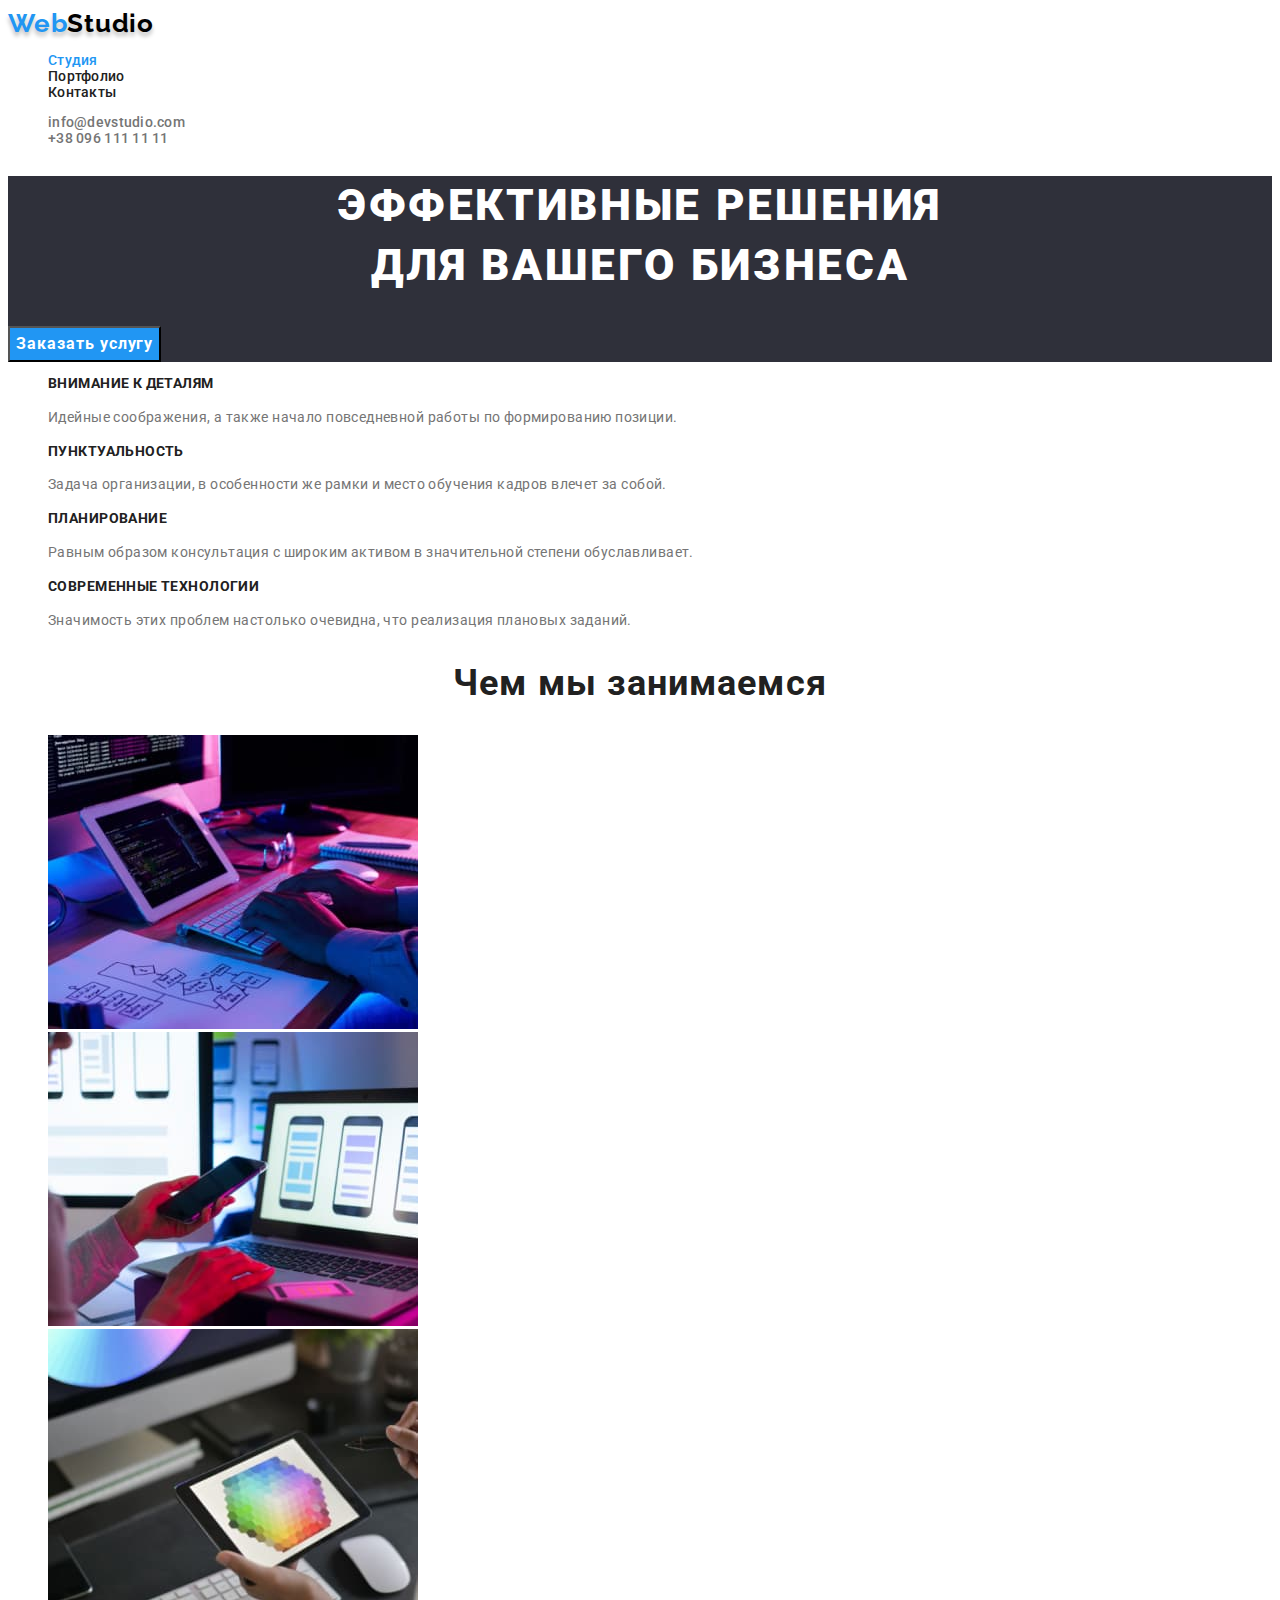
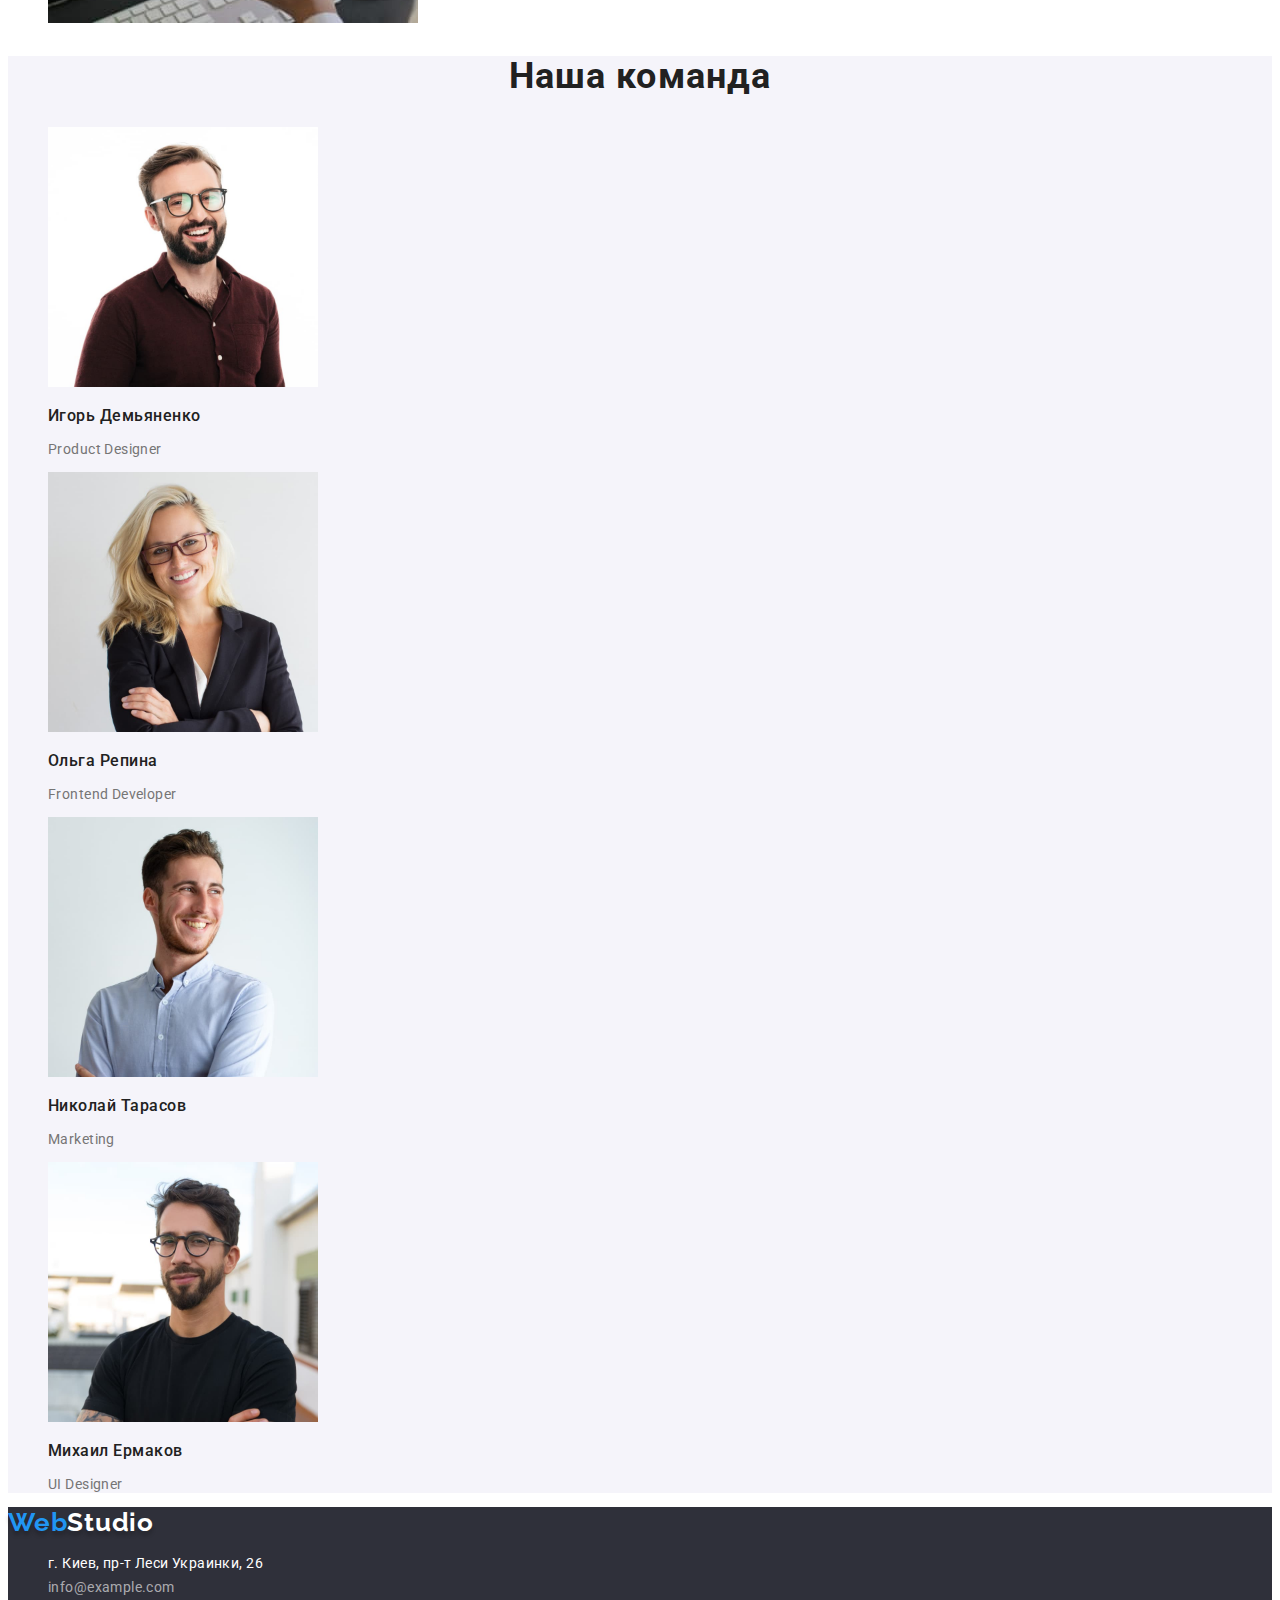
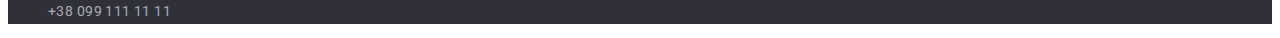
<file: index.html>
<!DOCTYPE html>
<html lang="ru">
<head>
    <meta charset="UTF-8">
    <meta http-equiv="X-UA-Compatible" content="IE=edge">
    <meta name="viewport" content="width=device-width, initial-scale=1.0">
    <title>Студия</title>
    <link rel="preconnect" href="https://fonts.googleapis.com">
    <link rel="preconnect" href="https://fonts.gstatic.com" crossorigin>
    <link href="https://fonts.googleapis.com/css2?family=Raleway:wght@700&family=Roboto:wght@400;500;700;900&display=swap" rel="stylesheet">
    
    <link rel="stylesheet" href="./css/styles.css">
</head>
<body>
    <header class="header-nav">
        <!-- Navigation side -->
        <nav class="navigation">
            <a class="logo link" href="./index.html"><span class="logo-part link">Web</span>Studio</a>
            <ul class="navigation-list list">
                <li class="nav-item"><a class="nav-link link active" href="./index.html">Студия</a></li>
                <li class="nav-item"><a class="nav-link link" href="./portfolio.html">Портфолио</a></li>
                <li class="nav-item"><a class="nav-link link" href="#">Контакты</a></li>
            </ul>
        </nav>
        <!-- End navigation side -->

        <!-- Contact side -->
        <ul class="contacts-header list">
            <li class="contact-item">
                <a class="contact-link link" href="mailto:info@devstudio.com">info@devstudio.com</a></li>
            <li class="contact-item"><a class="contact-link link" href="tel:+380961111111">+38 096 111 11 11</a></li>
        </ul>
        <!-- End contact side-->
    </header>
    <main>
        <!-- Action side -->
        <section class="action-box">
            <h1 class="caption-main">Эффективные решения <br> для вашего бизнеса</h1>
            <button class="order-btn" type="button">Заказать услугу</button>
        </section>
        <!-- End action side -->

        <!-- Advantage side-->
        <section class="advantage-section">
            <h2 class="title-sections hidden">Наши преимущества</h2>
            <ul class="advantage-list list">
                <li class="advantage-box">
                    <h3 class="advantage-subtitle">Внимание к деталям</h3>
                    <p class="advantuge-text">Идейные соображения, а также начало повседневной работы по формированию позиции.</p>
                </li>
                <li class="advantage-box">
                    <h3 class="advantage-subtitle">Пунктуальность</h3>
                    <p class="advantuge-text">Задача организации, в особенности же рамки и место обучения кадров влечет за собой.</p>
                </li>
                <li class="advantage-box">
                    <h3 class="advantage-subtitle">Планирование</h3>
                    <p class="advantuge-text">Равным образом консультация с широким активом в значительной степени обуславливает.</p>
                </li>
                <li class="advantage-box">
                    <h3 class="advantage-subtitle">Современные технологии</h3>
                    <p class="advantuge-text">Значимость этих проблем настолько очевидна, что реализация плановых заданий.</p>
                </li>
            </ul>
        </section>
        <!-- End advantage side -->

        <!-- About us side-->
        <section class="about-us-section">
            <h2 class="title-sections">Чем мы занимаемся</h2>
            <ul class="about-us-list list">
                <li class="about-us-item"><img src="./images/about-1.jpg" alt="Программист работает в офисе" width="370" height="294"></li>
                <li class="about-us-item"><img src="./images/about-2.jpg" alt="Дизайнер разрабатывает приложения для смартфон" width="370" height="294"></li>
                <li class="about-us-item"><img src="./images/about-3.jpg" alt="Креативный веб-дизайн художника с рабочим цветом" width="370" height="294"></li>
            </ul>
        </section>
        <!-- End about us side-->

        <!-- Team side-->
        <section class="team-section">
            <h2 class="title-sections">Наша команда</h2>
            <ul class="team-list list">
                <li class="team-item">
                    <img src="./images/team-1.jpg" alt="Дизайнер продукта" width="270" height="260">
                    <h3 class="team-name">Игорь Демьяненко</h3><p class="team-position">Product Designer</p>
                </li>
                <li class="team-item">
                    <img src="./images/team-2.jpg" alt="Фронтенд разработчик" width="270" height="260">
                    <h3 class="team-name">Ольга Репина</h3><p class="team-position">Frontend Developer</p>
                </li>
                <li class="team-item">
                    <img src="./images/team-3.jpg" alt="Маркетолог" width="270" height="260">
                    <h3 class="team-name">Николай Тарасов</h3><p class="team-position">Marketing</p>
                </li>
                <li class="team-item">
                    <img src="./images/team-4.jpg" alt="Дизайнер пользовательского интерфейса" width="270" height="260">
                    <h3 class="team-name">Михаил Ермаков</h3><p class="team-position">UI Designer</p>
                </li>
            </ul>
        </section>
        <!-- End team side-->
    </main>
    <footer class="footer-section">
        <!-- Footer side -->
        <a class="logo link" href="#"><span class="logo-part">Web</span><span class="logo-part-white">Studio</span></a>
        <address class="address-footer">
            <ul class="address-list list">
                <li class="address-item"><a class="address-link link" href="https://goo.gl/maps/BJqGb4uzTvTz6RYZ6" target="_blank" rel="nofollow noreferrer noopener"><span class="address-first">г. Киев, пр-т Леси Украинки, 26</span></a></li>
                <li class="address-item"><a class="address-link link" href="mailto:info@example.com">info@example.com</a></li>
                <li class="address-item"><a class="address-link link" href="tel:+380991111111">+38 099 111 11 11</a></li>
            </ul>
        </address>
        <!-- End footer side-->
    </footer>
</body>
</html>
</file>
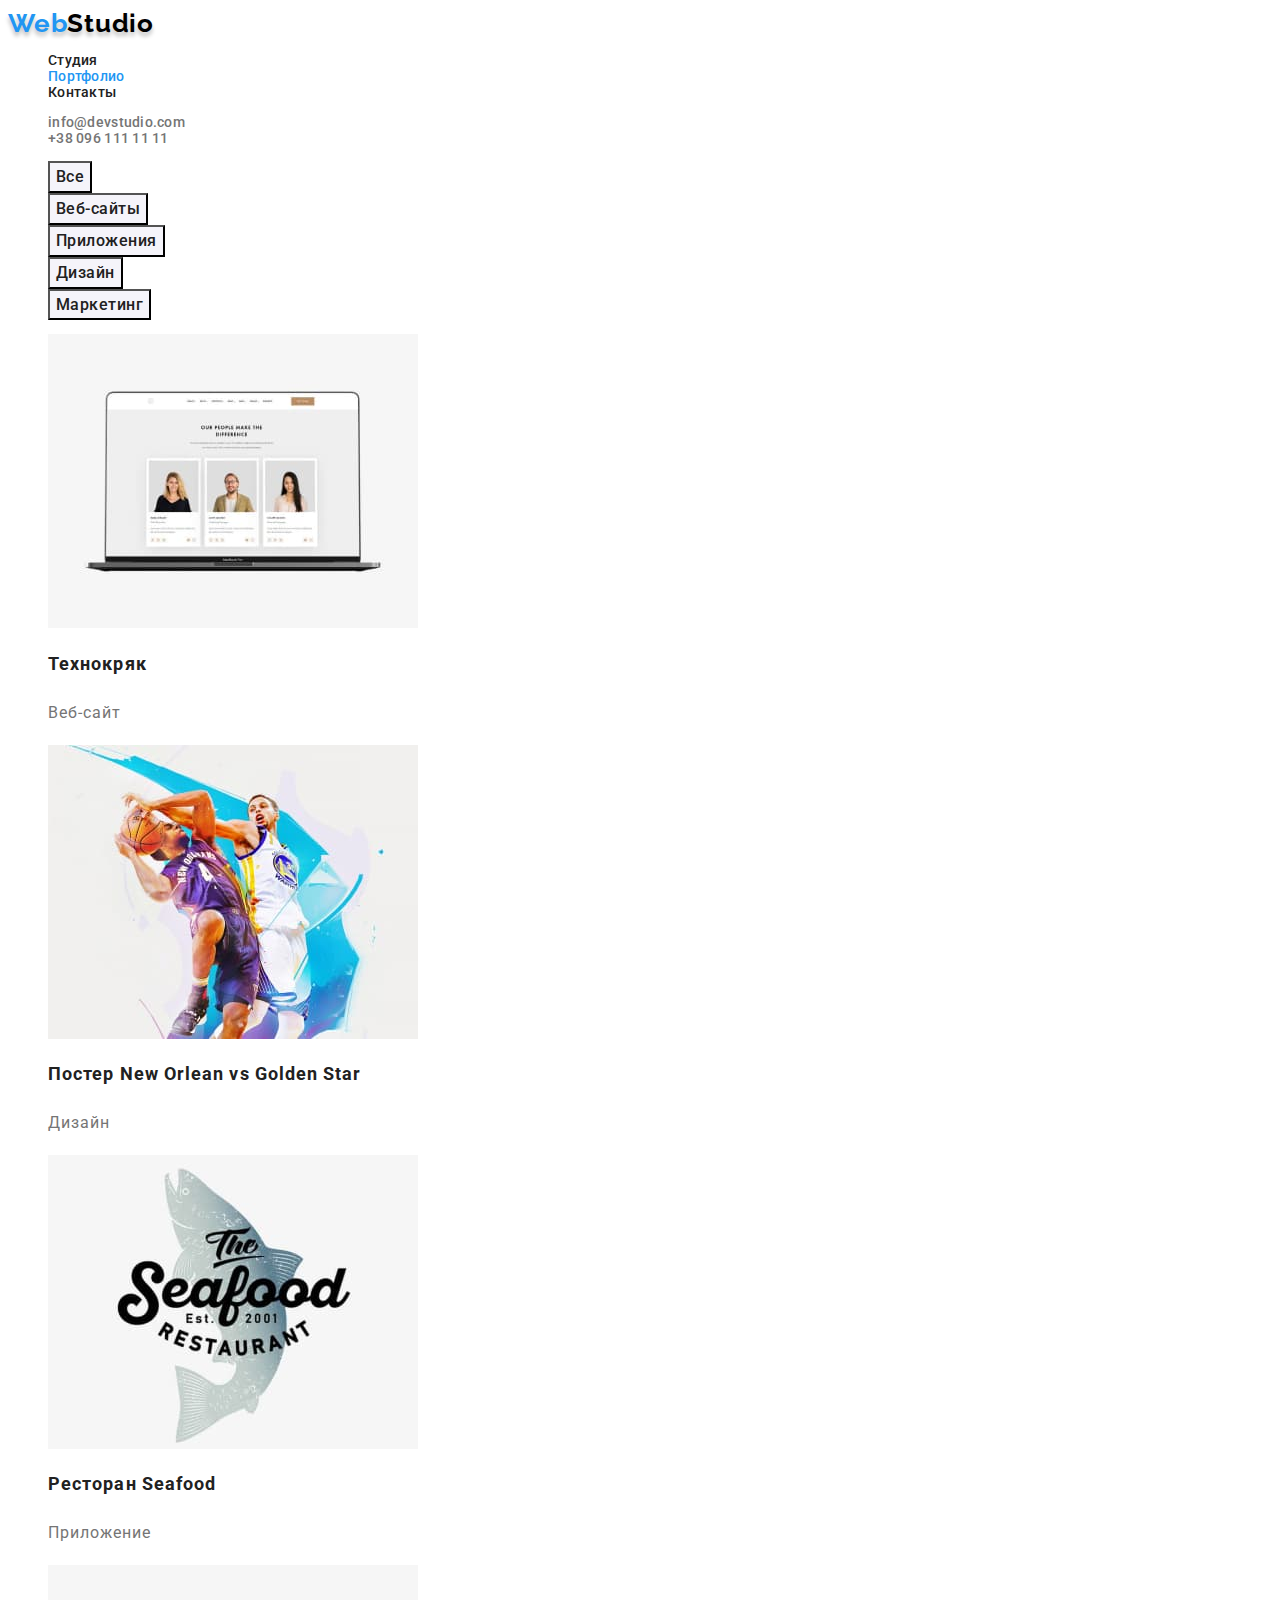
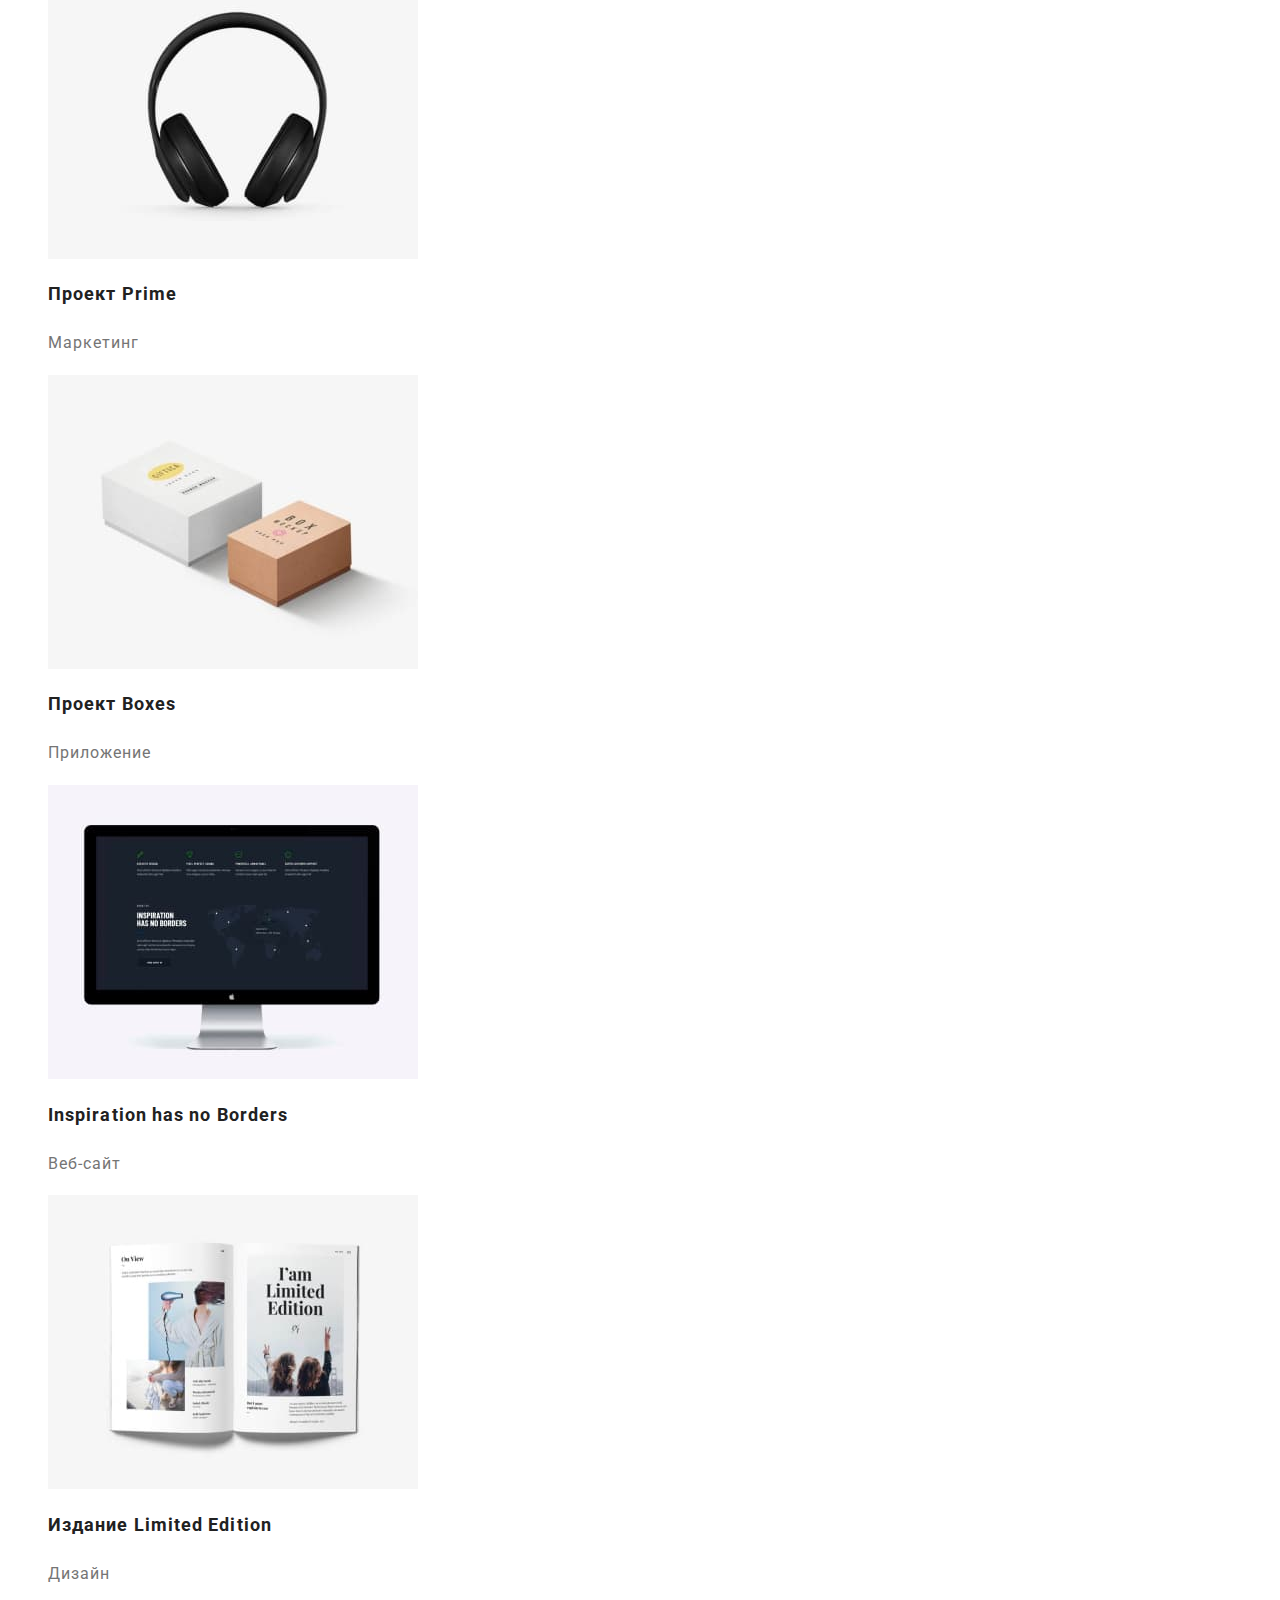
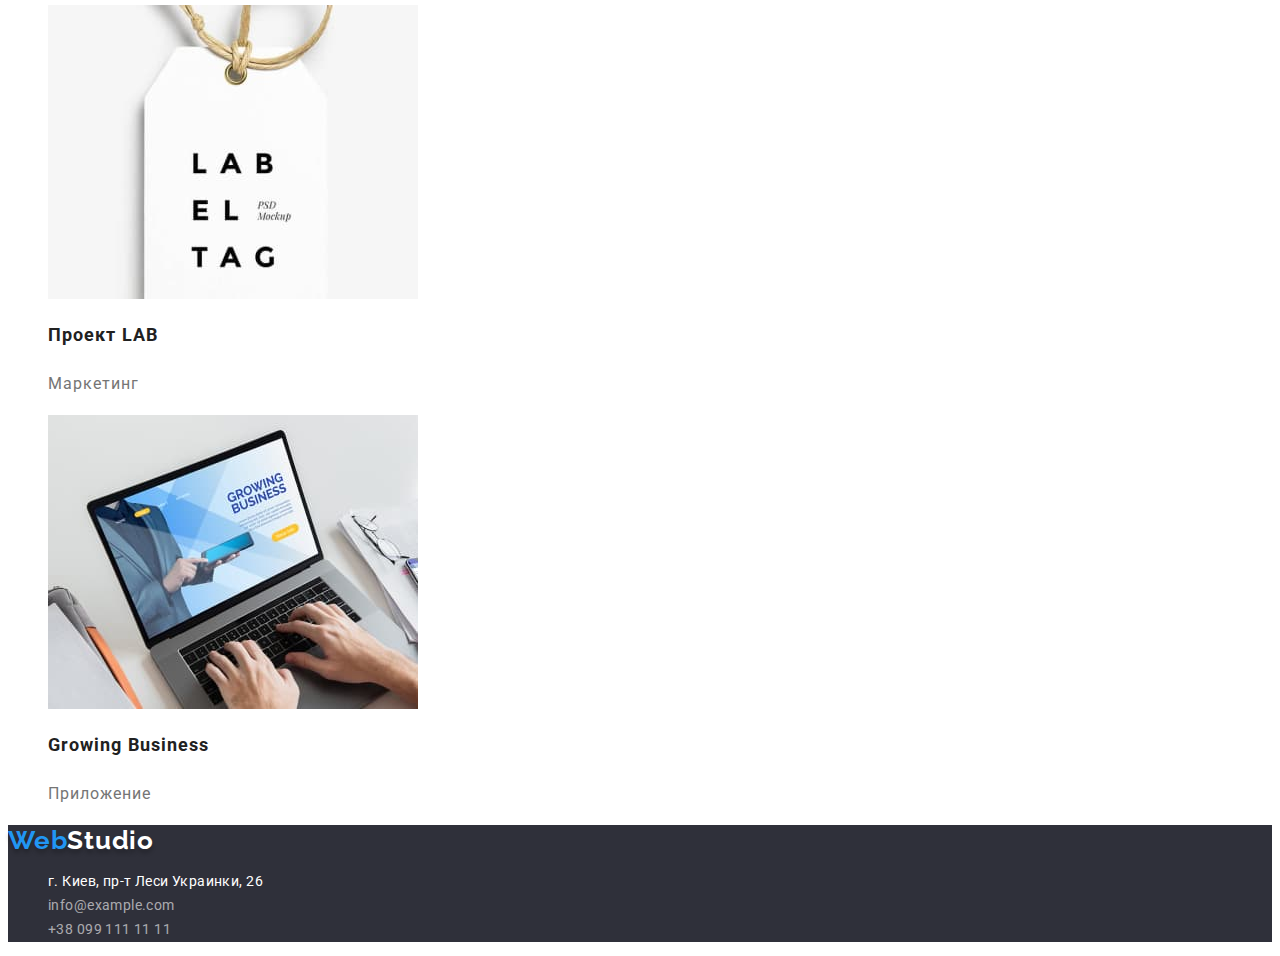
<file: portfolio.html>
<!DOCTYPE html>
<html lang="ru">
<head>
    <meta charset="UTF-8">
    <meta http-equiv="X-UA-Compatible" content="IE=edge">
    <meta name="viewport" content="width=device-width, initial-scale=1.0">
    <title>Студия</title>
    <link rel="preconnect" href="https://fonts.googleapis.com">
    <link rel="preconnect" href="https://fonts.gstatic.com" crossorigin>
    <link href="https://fonts.googleapis.com/css2?family=Raleway:wght@700&family=Roboto:wght@400;500;700;900&display=swap" rel="stylesheet">
   
    <link rel="stylesheet" href="./css/styles.css">
</head>
<body>
    <header class="header-nav">
        <!-- Navigation side -->
        <nav class="navigation">
            <a class="logo link" href="./index.html"><span class="logo-part">Web</span>Studio</a>
            <ul class="navigation-list list">
                <li class="nav-item"><a class="nav-link link" href="./index.html">Студия</a></li>
                <li class="nav-item"><a class="nav-link link active" href="./portfolio.html">Портфолио</a></li>
                <li class="nav-item"><a class="nav-link link" href="#">Контакты</a></li>
            </ul>
        </nav>
        <!-- End navigation side -->

        <!-- Contact side -->
        <ul class="contacts-header list">
            <li class="contact-item"><a class="contact-link link" href="mailto:info@devstudio.com">info@devstudio.com</a></li>
            <li class="contact-item"><a class="contact-link link" href="tel:+380961111111">+38 096 111 11 11</a></li>
        </ul>
        <!-- End contact side-->
    </header>
    <main>
        <!-- Filter -->
        <h1 class="title-sections hidden">Портфолио</h1>
        <ul class="filter list">
            <li class="filter-item">
                <button class="filter-btn" type="button">Все</button>
            </li>
            <li class="filter-item">
                <button class="filter-btn" type="button">Веб-сайты</button>
            </li>
            <li class="filter-item">
                <button class="filter-btn" type="button">Приложения</button>
            </li>
            <li class="filter-item">
                <button class="filter-btn" type="button">Дизайн</button>
            </li>
            <li class="filter-item">
                <button class="filter-btn" type="button">Маркетинг</button>
            </li>
        </ul>
        <!-- End filter -->

        <!-- Gallery -->
        <ul class="gallery list">
            <li class="gallery-item">
                <a class="gallery-link link" href="#">
                    <img src="./images/portfolio-1.jpg" alt="Ноутбук" width="370" height="294">
                    <h2 class="gallery-title">Технокряк</h2>
                    <p class="gallery-text">Веб-сайт</p>
                </a>
            </li>
            <li class="gallery-item">
                <a class="gallery-link link" href="#">
                    <img src="./images/portfolio-2.jpg" alt="Два баскетболиста" width="370" height="294">
                    <h2 class="gallery-title">Постер New Orlean vs Golden Star</h2>
                    <p class="gallery-text">Дизайн</p>
                </a>
            </li>
            <li class="gallery-item">
                <a class="gallery-link link" href="#">
                    <img src="./images/portfolio-3.jpg" alt="Логотип ресторана" width="370" height="294">
                    <h2 class="gallery-title">Ресторан Seafood</h2>
                    <p class="gallery-text">Приложение</p>
                </a>
            </li>
            <li class="gallery-item">
                <a class="gallery-link link" href="#">
                    <img src="./images/portfolio-4.jpg" alt="Наушники" width="370" height="294">
                    <h2 class="gallery-title">Проект Prime</h2>
                    <p class="gallery-text">Маркетинг</p>
                </a>
            </li>
            <li class="gallery-item">
                <a class="gallery-link link" href="#">
                    <img src="./images/portfolio-5.jpg" alt="Две коробки" width="370" height="294">
                    <h2 class="gallery-title">Проект Boxes</h2>
                    <p class="gallery-text">Приложение</p>
                </a>
            </li>
            <li class="gallery-item">
                <a class="gallery-link link" href="#">
                    <img src="./images/portfolio-6.jpg" alt="Монитор" width="370" height="294">
                    <h2 class="gallery-title">Inspiration has no Borders</h2>
                    <p class="gallery-text">Веб-сайт</p>
                </a>
            </li>
            <li class="gallery-item">
                <a class="gallery-link link" href="#">
                    <img src="./images/portfolio-7.jpg" alt="Журнал" width="370" height="294">
                    <h2 class="gallery-title">Издание Limited Edition</h2>
                    <p class="gallery-text">Дизайн</p>
                </a>
            </li>
            <li class="gallery-item">
                <a class="gallery-link link" href="#">
                    <img src="./images/portfolio-8.jpg" alt="Бирка" width="370" height="294">
                    <h2 class="gallery-title">Проект LAB</h2>
                    <p class="gallery-text">Маркетинг</p>
                </a>
            </li>
            <li class="gallery-item">
                <a class="gallery-link link" href="#">
                    <img src="./images/portfolio-9.jpg" alt="Сайт о бизнесе" width="370" height="294">
                    <h2 class="gallery-title">Growing Business</h2>
                    <p class="gallery-text">Приложение</p>
                </a>
            </li>
        </ul>
        <!-- End gallery -->

    </main>
    <footer class="footer-section">
        <!-- Footer side -->
        <a class="logo link" href="#"><span class="logo-part">Web</span><span class="logo-part-white">Studio</span></a>
        <address class="address-footer">
            <ul class="address-list list">
                <li class="address-item"><a class="address-link link" href="https://goo.gl/maps/BJqGb4uzTvTz6RYZ6" target="_blank" rel="nofollow noreferrer noopener"><span class="address-first">г. Киев, пр-т Леси Украинки, 26</span></a></li>
                <li class="address-item"><a class="address-link link" href="mailto:info@example.com">info@example.com</a></li>
                <li class="address-item"><a class="address-link link" href="tel:+380991111111">+38 099 111 11 11</a></li>
            </ul>
        </address>
        <!-- End footer side-->
    </footer>
</body>
</html>
</file>
<file: css/styles.css>
/*
Focus color (logo, hover, btn):         #2196F3;
Primary text color (nav, h1, h2):       #212121;
Secondary text color (p):               #757575;
Active white color (bg, btn-title):     #FFFFFF;
Background button color (bg btn):       #F5F4FA;
Background color (bg):                  #2F303A;
*/

/* Color palette */
:root {
    --focus-color:#2196F3;
    --pimary-text: #212121;
    --secondary-text: #757575;
    --active-white: #FFFFFF;
    --bg-btn-color: #F5F4FA;
    --bg-color: #2F303A;
}

body {
    font-family: 'Roboto', sans-serif;
    font-size: 14px;
    color: var(--secondary-text);
    background-color: var(--active-white);
}

.list {
    list-style: none;
}

.link {
    text-decoration: none;
}

/* Header logo */
.logo {
    font-family: 'Raleway', sans-serif;
    font-weight: 700;
    font-size: 26px;
    line-height: 1.2;
    letter-spacing: 0.03em;
    color: #000000;
    text-shadow: 0px 4px 4px rgba(0, 0, 0, 0.25);
}

.logo-part {
    color: var(--focus-color);
}
/* End header logo */

/* Header navigation */
.nav-item {
    font-weight: 500;
    line-height: 1.14;
    letter-spacing: 0.02em; 
}

.nav-link {
    color: var(--pimary-text);
}

.nav-link.active {
    color: var(--focus-color);
}

.nav-link:hover,
.nav-link:focus {
    color: var(--focus-color);
}
/* End header navigation */

/* Header contact */
.contact-item {
    font-weight: 500;
    line-height: 1.14;
    letter-spacing: 0.02em;
}

.contact-link {
    color: var(--secondary-text);
}

.contact-link:hover,
.contact-link:focus {
    color: var(--focus-color);
}
/* End header contact */

/* Active side */
.action-box {
    background-color: var(--bg-color);
}

.caption-main {
    font-weight: 900;
    line-height: 1.36;
    font-size: 44px;
    text-align: center;
    letter-spacing: 0.06em;
    text-transform: uppercase;
    color: var(--active-white);
}

.order-btn {
    font-family: 'Roboto', sans-serif;
    font-weight: 700;
    font-size: 16px;
    line-height: 1.88;
    text-align: center;
    letter-spacing: 0.06em;
    color: var(--active-white);
    background-color: var(--focus-color);

    cursor: pointer;
}
/* End active side */

/* Advantage side & Title H2 */
.title-sections.hidden {
    position: absolute;
    width: 1px;
    height: 1px;
    margin: -1px;
    border: 0;
    padding: 0;
    
    white-space: nowrap;
    clip-path: inset(100%);
    clip: rect(0 0 0 0);
    overflow: hidden;
}

.title-sections {
    font-weight: 700;
    font-size: 36px;
    line-height: 1.16;
    text-align: center;
    letter-spacing: 0.03em;
    color: var(--pimary-text);
}

.advantage-subtitle {
    font-weight: 700;
    font-size: 14px;
    line-height: 1.14;
    letter-spacing: 0.03em;
    text-transform: uppercase;
    color: var(--pimary-text);
}

.advantuge-text {
    line-height: 1.71;
    letter-spacing: 0.03em;
}
/* End advantage side & Title H2 */

/* Team side */
.team-section {
    background-color: var(--bg-btn-color);
}

.team-name {
    font-weight: 500;
    font-size: 16px;
    line-height: 1.2;
    letter-spacing: 0.03em;
    color: var(--pimary-text);
}

.team-position {
    line-height: 1.2;
    letter-spacing: 0.03em;
}
/* End team side */

/* Footer */
.footer-section {
    background-color: var(--bg-color);
}

.logo-part-white {
    color: var(--active-white);
}

.address-first {
    color: var(--active-white);
}

.address-link {
    font-style: normal;
    line-height: 1.71;
    letter-spacing: 0.03em;
    color: rgba(255, 255, 255, 0.6);
}

.address-link:hover,
.address-link:focus {
    color: var(--focus-color);
}

.address-first:hover,
.address-first:focus {
    color: var(--focus-color);
}
/* End footer */


/* Portfolio.html */
/* Filter */
.filter-btn {
    font-family: 'Roboto', sans-serif;
    font-weight: 500;
    font-size: 16px;
    line-height: 1.62;
    letter-spacing: 0.03em;
    text-align: center;
    color: var(--pimary-text);
    background-color: var(--bg-btn-color);

    cursor: pointer;
}

.filter-btn:hover,
.filter-btn:focus {
    color: var(--active-white);
    background-color: var(--focus-color);
}
/* End filter */

/* Gallery */
.gallery-title {
    font-weight: 700;
    font-size: 18px;
    line-height: 2;
    letter-spacing: 0.06em;
    color: var(--pimary-text);
}

.gallery-text {
    font-size: 16px;
    line-height: 1.88;
    letter-spacing: 0.06em;
    color: var(--secondary-text);
}
/* End gallery */
</file>
